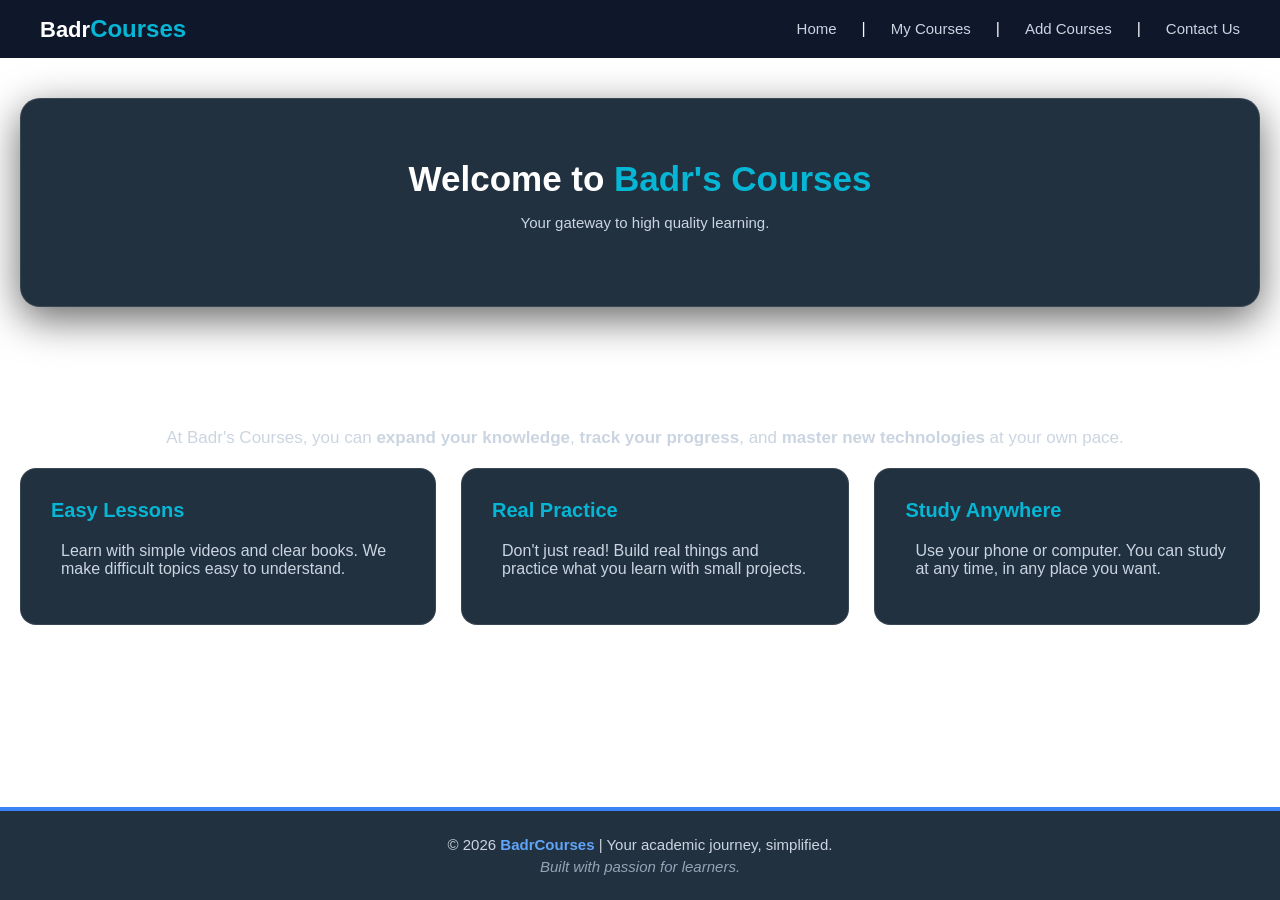
<file: index.html>
<!doctype html>
<html lang="en">

<head>
    <meta charset="UTF-8" />
    <meta name="viewport" content="width=device-width, initial-scale=1.0" />
    <link rel="icon" href="https://i.pinimg.com/1200x/2d/3e/10/2d3e1010d900bbe48926d78a57a8c351.jpg" type="image/png" />
    <link rel="stylesheet" href="style.css" />
    <title>BadrCourses | Home</title>
</head>

<body>
    <nav>
        <div class="logo">Badr<span>Courses</span></div>
        <div class="nav-links">
            <a href="index.html">Home </a>| <a href="Courses.html">My Courses </a>|
            <a href="AddCourses.html">Add Courses </a>|
            <a href="ContactUs.html">Contact Us</a>
        </div>
    </nav>

    <header>
        <div class="header-content">
            <h1>Welcome to <span>Badr's Courses</span></h1>
            <p>Your gateway to high quality learning.</p>
        </div>
    </header>

    <main class="container">
        <section class="info-section">
            <h2>Why Choose Badr's Courses?</h2>
            <p>
                At Badr's Courses, you can
                <strong>expand your knowledge</strong>,
                <strong>track your progress</strong>, and
                <strong>master new technologies</strong> at your own pace.
            </p>
        </section>
        <section class="features-grid">
            <div class="feature-card">
                <h3>Easy Lessons</h3>
                <p>
                    Learn with simple videos and clear books. We make difficult topics easy to understand.
                </p>
            </div>
            <div class="feature-card">
                <h3>Real Practice</h3>
                <p>
                    Don't just read! Build real things and practice what you learn with small projects.
                </p>
            </div>
            <div class="feature-card">
                <h3>Study Anywhere</h3>
                <p>
                    Use your phone or computer. You can study at any time, in any place you want.
                </p>
            </div>

        </section>
    </main>

    <footer id="course-footer">
        <div class="footer-container">
            <p>&copy; 2026 <span>BadrCourses</span> | Your academic journey, simplified.</p>
            <p class="tagline">Built with passion for learners.</p>
        </div>
    </footer>
</body>

</html>
</file>
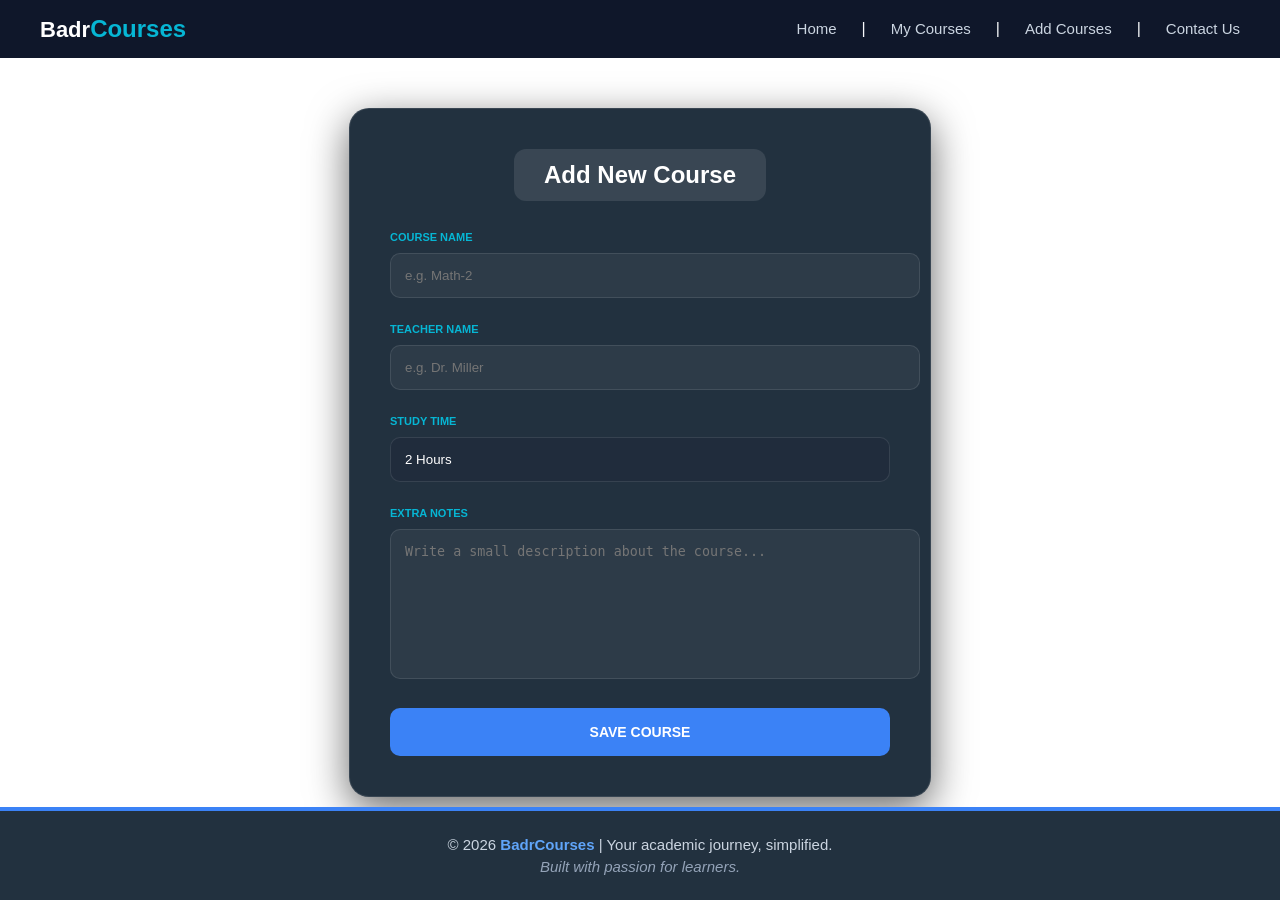
<file: AddCourses.html>
<!doctype html>
<html lang="en">

<head>
    <meta charset="UTF-8" />
    <meta name="viewport" content="width=device-width, initial-scale=1.0" />
    <link rel="icon" href="https://i.pinimg.com/1200x/2d/3e/10/2d3e1010d900bbe48926d78a57a8c351.jpg" type="image/png" />
    <link rel="stylesheet" href="style.css" />
    <title>BadrCourses | Add Courses</title>
</head>

<body>
    <nav>
        <div class="logo">Badr<span>Courses</span></div>
        <div class="nav-links">
            <a href="index.html">Home </a>| <a href="Courses.html">My Courses </a>|
            <a href="AddCourses.html">Add Courses </a>|
            <a href="ContactUs.html">Contact Us</a>
        </div>
    </nav>

    <main class="add">
        <div class="add-container">
            <p class="addTitle">Add New Course</p>

            <form action="#">
                <label>COURSE NAME</label>
                <input type="text" placeholder="e.g. Math-2" />

                <label>TEACHER NAME</label>
                <input type="text" placeholder="e.g. Dr. Miller" />

                <label>STUDY TIME</label>
                <select>
                    <option value="2">2 Hours</option>
                    <option value="3">3 Hours</option>
                    <option value="4">4 Hours</option>
                </select>

                <label>EXTRA NOTES</label>
                <textarea placeholder="Write a small description about the course..."></textarea>

                <button type="submit" class="add-btn">SAVE COURSE</button>
            </form>
        </div>
    </main>
    <footer id="course-footer">
        <div class="footer-container">
            <p>&copy; 2026 <span>BadrCourses</span> | Your academic journey, simplified.</p>
            <p class="tagline">Built with passion for learners.</p>
        </div>
    </footer>
</body>

</html>
</file>
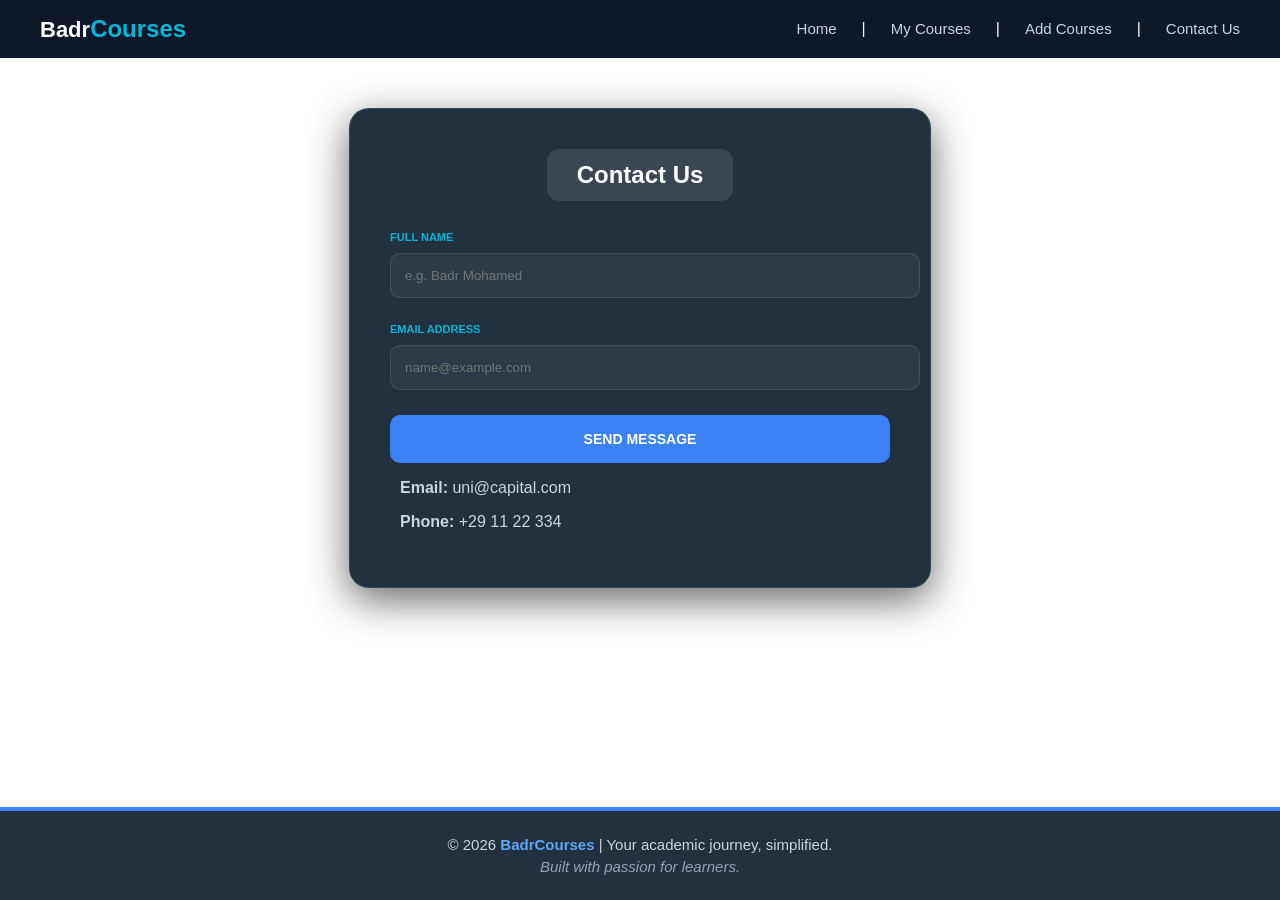
<file: ContactUs.html>
<!DOCTYPE html>
<html lang="en">

<head>
    <meta charset="UTF-8">
    <meta name="viewport" content="width=device-width, initial-scale=1.0">
    <link rel="icon" href="https://i.pinimg.com/1200x/2d/3e/10/2d3e1010d900bbe48926d78a57a8c351.jpg" type="image/png" />
    <link rel="stylesheet" href="style.css" />
    <title>BadrCourses | ContactUs </title>
</head>

<body>
    <nav>
        <div class="logo">Badr<span>Courses</span></div>
        <div class="nav-links">
            <a href="index.html">Home </a>| <a href="Courses.html">My Courses </a>|
            <a href="AddCourses.html">Add Courses </a>|
            <a href="ContactUs.html">Contact Us</a>
        </div>
    </nav>
    <main class="contact">
        <div class="contact-container">
            <p class="contactTitle">Contact Us</p>
            <form action="#">
                <label>FULL NAME</label>
                <input type="text" placeholder="e.g. Badr Mohamed" />

                <label>EMAIL ADDRESS</label>
                <input type="email" placeholder="name@example.com" />

                <button type="submit">SEND MESSAGE</button>
            </form>

            <div class="contact-info">
                <p><strong>Email:</strong> uni@capital.com</p>
                <p><strong>Phone:</strong> +29 11 22 334</p>
            </div>
        </div>
    </main>
    <footer id="course-footer">
        <div class="footer-container">
            <p>&copy; 2026 <span>BadrCourses</span> | Your academic journey, simplified.</p>
            <p class="tagline">Built with passion for learners.</p>
        </div>
    </footer>
</body>

</html>
</file>
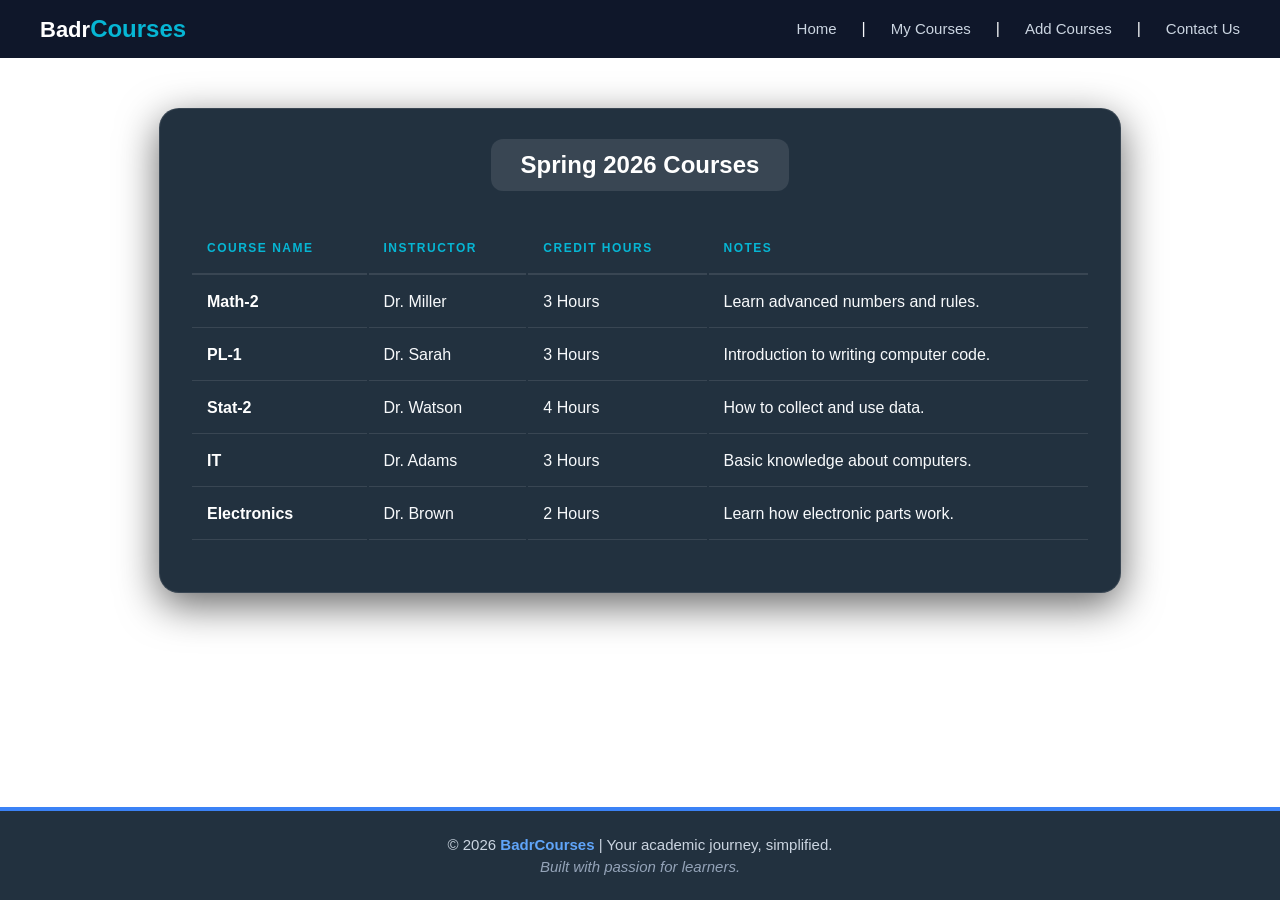
<file: Courses.html>
<!doctype html>
<html lang="en">

<head>
    <meta charset="UTF-8" />
    <meta name="viewport" content="width=device-width, initial-scale=1.0, user-scalable=yes" />
    <link rel="icon" href="https://i.pinimg.com/1200x/2d/3e/10/2d3e1010d900bbe48926d78a57a8c351.jpg" type="image/png " />
    <link rel="stylesheet " href="style.css " />
    <title>BadrCourses | Courses </title>
</head>

<body>
    <nav>
        <div class="logo">Badr<span>Courses</span></div>
        <div class="nav-links">
            <a href="index.html">Home </a>| <a href="Courses.html">My Courses </a>|
            <a href="AddCourses.html">Add Courses </a>|
            <a href="ContactUs.html">Contact Us</a>
        </div>
    </nav>

    <main class="course ">
        <div class="table-container ">
            <div class="course-header ">
                <p class="coursesTitle ">Spring 2026 Courses</p>
            </div>
            <table class="styled-table">
                <thead>
                    <tr>
                        <th>COURSE NAME</th>
                        <th>INSTRUCTOR</th>
                        <th>CREDIT HOURS</th>
                        <th>NOTES</th>
                    </tr>
                </thead>
                <tbody>
                    <tr>
                        <td>Math-2</td>
                        <td>Dr. Miller</td>
                        <td>3 Hours</td>
                        <td>Learn advanced numbers and rules.</td>
                    </tr>
                    <tr>
                        <td>PL-1</td>
                        <td>Dr. Sarah</td>
                        <td>3 Hours</td>
                        <td>Introduction to writing computer code.</td>
                    </tr>
                    <tr>
                        <td>Stat-2</td>
                        <td>Dr. Watson</td>
                        <td>4 Hours</td>
                        <td>How to collect and use data.</td>
                    </tr>
                    <tr>
                        <td>IT</td>
                        <td>Dr. Adams</td>
                        <td>3 Hours</td>
                        <td>Basic knowledge about computers.</td>
                    </tr>
                    <tr>
                        <td>Electronics</td>
                        <td>Dr. Brown</td>
                        <td>2 Hours</td>
                        <td>Learn how electronic parts work.</td>
                    </tr>
                </tbody>
            </table>
        </div>
    </main>
    <footer id="course-footer">
        <div class="footer-container">
            <p>&copy; 2026 <span>BadrCourses</span> | Your academic journey, simplified.</p>
            <p class="tagline">Built with passion for learners.</p>
        </div>
    </footer>
</body>

</html>
</file>
<file: style.css>
:root {
    --primary-color: #3b82f6;
    --primary-hover: #2563eb;
    --accent-color: #06b6d4;
    --bg-overlay: rgba(11, 17, 32, 0.85);
    --card-bg: #22313f;
    --text-main: #f8fafc;
    --text-muted: #cbd5e1;
    --border-color: rgba(255, 255, 255, 0.1);
    --shadow-md: 0 12px 40px rgba(0, 0, 0, 0.6);
}
html {
    height: 100%;
}

body {
    background: url("https://i.pinimg.com/736x/6c/28/21/6c282131870f2f0767b180c54d17f22f.jpg") no-repeat center center fixed;
    background-size: cover;
    color: var(--text-main);
    font-family: "Segoe UI", Tahoma, Geneva, Verdana, sans-serif;
    margin: 0;
    min-height: 100vh;
    display: flex;
    flex-direction: column;
}
nav {
    display: flex;
    justify-content: space-between;
    align-items: center;
    padding: 15px 40px;
    background: rgba(15, 23, 42);
}

nav .logo {
    color: #fff;
    font-weight: bolder;
    font-size: 22px;
}

nav .logo span {
    color: var(--accent-color);
    font-size: 24px;
}

.nav-links {
    display: flex;
    list-style: none;
    gap: 25px;
    margin: 0;
    padding: 0;
}

.nav-links a {
    color: var(--text-muted);
    text-decoration: none;
    font-weight: 500;
    font-size: 15px;
    transition: all 0.3s ease;
}

.nav-links a:hover {
    color: var(--accent-color);
}

header {
    background: var(--card-bg);
    padding: 60px 20px;
    border-radius: 20px;
    box-shadow: var(--shadow-md);
    margin: 40px 20px;
    text-align: center;
    border: 1px solid var(--border-color);
}

header h1 {
    margin: 0;
    font-size: 35px;
    font-weight: 800;
    color: #fff;
}

header h1 span {
    color: var(--accent-color);
}

header p {
    color: var(--text-muted);
    margin-top: 15px;
    font-size: 15px;
}

.container {
    padding: 0 20px;
}

.info-section h2 {
    font-size: 32px;
    text-align: center;
    margin-bottom: 20px;
    color: #fff;
}

.info-section p {
    text-align: center;
    line-height: 1.6;
    font-size: 17px;
}

.features-grid {
    display: flex;
    gap: 25px;
    margin-bottom: 50px;
}

.feature-card {
    background: var(--card-bg);
    border: 1px solid var(--border-color);
    padding: 30px;
    border-radius: 16px;
    transition: all 0.3s ease;
}

.feature-card:hover {
    transform: translateY(-8px);
}

.feature-card h3 {
    color: var(--accent-color);
    margin-top: 0;
    font-size: 20px;
}

h2 {
    margin: 20px;
}

p,
li {
    color: var(--text-muted);
    margin-left: 10px;
}

.contact,
.add,
.course {
    display: flex;
    align-items: center;
    flex-direction: column;
    padding: 0;
    margin-top: 50px;
}

.table-container {
    width: 100%;
    max-width: 900px;
    background: var(--card-bg);
    border-radius: 20px;
    border: 1px solid var(--border-color);
    padding: 30px;
    box-shadow: var(--shadow-md);
}

.contactTitle,
.addTitle,
.coursesTitle {
    font-size: 24px;
    font-weight: 600;
    background: rgba(255, 255, 255, 0.1);
    color: white;
    width: fit-content;
    padding: 12px 30px;
    border-radius: 12px;
    margin: 0 auto 30px auto;
}

.styled-table {
    width: 100%;
    font-size: 16px;
    margin: 20px 0;
}

.styled-table th {
    color: var(--accent-color);
    padding: 18px 15px;
    border-bottom: 2px solid var(--border-color);
    font-size: 12px;
    text-transform: uppercase;
    letter-spacing: 1.5px;
    text-align: left;
}

.styled-table td {
    padding: 16px 15px;
    border-bottom: 1px solid var(--border-color);
    color: var(--text-main);
    font-weight: 400;
}

.styled-table td:first-child {
    color: #fff;
    font-weight: 600;
}

.add-container {
    width: 100%;
    max-width: 500px;
    background: var(--card-bg);
    border-radius: 20px;
    border: 1px solid var(--border-color);
    padding: 40px;
    box-shadow: var(--shadow-md);
}

label {
    display: block;
    margin-bottom: 10px;
    font-size: 11px;
    font-weight: 700;
    color: var(--accent-color);
}

input,
select,
textarea {
    width: 100%;
    padding: 14px;
    margin-bottom: 25px;
    background: rgba(255, 255, 255, 0.05);
    border: 1px solid var(--border-color);
    border-radius: 10px;
    color: white;
    outline: none;
    transition: all 0.3s ease;
}

textarea {
    height: 120px;
    resize: none;
}

button {
    width: 100%;
    padding: 16px;
    background: var(--primary-color);
    color: white;
    border-radius: 10px;
    font-weight: 800;
    font-size: 14px;
    cursor: pointer;
    transition: all 0.3s ease;
    border: none;
}

button:hover {
    background: var(--primary-hover);
    transform: translateY(-3px);
}

select {
    appearance: none;
    background-color: rgba(30, 41, 59, 0.5);
    color: white;
    cursor: pointer;
}

select option {
    background-color: #111827;
    color: white;
}

.contact-container {
    width: 100%;
    max-width: 500px;
    background: var(--card-bg);
    border-radius: 20px;
    border: 1px solid var(--border-color);
    padding: 40px;
    box-shadow: var(--shadow-md);
}

#course-footer {
    width: 100%;
    margin-top: auto;
    background: var(--card-bg);
    padding: 20px 0;
    border-top: 4px solid var(--primary-color);
    display: flex;
    align-items: center;
    justify-content: center;
}

#course-footer p {
    margin: 5px 0;
    font-size: 15px;
    text-align: center;
}

#course-footer span {
    color: #60a5fa;
    font-weight: bold;
}

#course-footer .tagline {
    color: #94a3b8;
    font-style: italic;
}

@media (max-width: 600px) {
    nav {
        flex-direction: column;
        padding: 15px 10px;
        gap: 10px;
    }
    .nav-links {
        justify-content: center;
        gap: 15px;
    }
    header h1 {
        font-size: 28px;
    }
    .table-container,
    .add-container,
    .contact-container {
        width: 100%;
        max-width: 100%;
        padding: 20px;
        margin: 20px auto;
        box-sizing: border-box;
    }
    .table-container {
        overflow-x: auto;
    }
    .styled-table {
        font-size: 13px;
        width: 100%;
        min-width: 100%;
    }
    .features-grid {
        flex-direction: column;
    }
}
</file>
